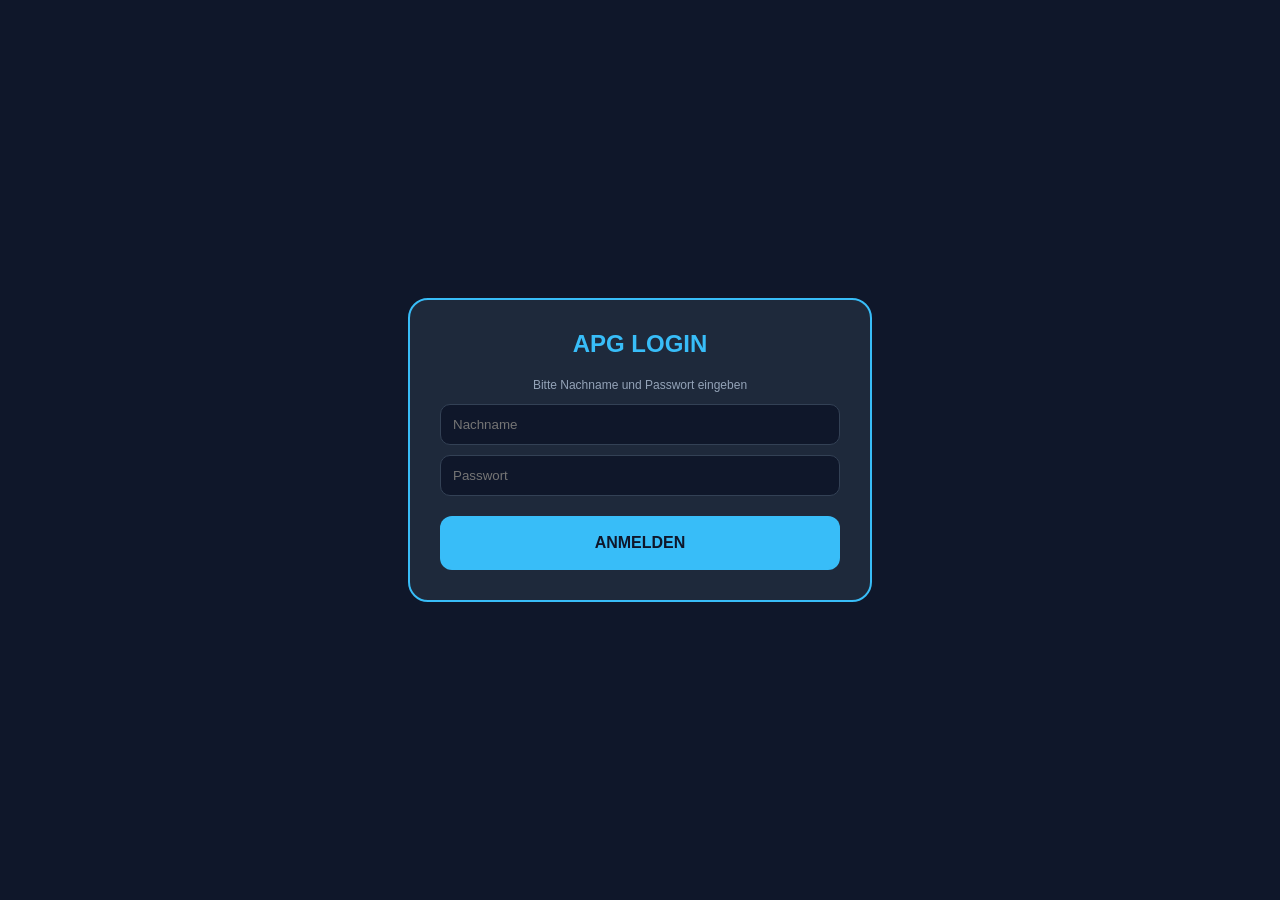
<file: index.html>
<!DOCTYPE html>
<html lang="de">
<head>
    <meta charset="UTF-8">
    <meta name="viewport" content="width=device-width, initial-scale=1.0, maximum-scale=1.0, user-scalable=no">
    <title>APG BOCHUM SECURE PRO</title>
    
    <meta name="apple-mobile-web-app-capable" content="yes">
    <meta name="apple-mobile-web-app-status-bar-style" content="black-translucent">
    <meta name="apple-mobile-web-app-title" content="APG Report">
    
    <link rel="icon" type="image/jpeg" href="[data-uri]">
    <link rel="apple-touch-icon" href="[data-uri]">
    
    <style>
        :root { --bg: #0f172a; --card: #1e293b; --primary: #38bdf8; --blue-dark: #1e40af; --text: #f1f5f9; --danger: #ef4444; --success: #22c55e; }
        body { background: var(--bg); color: var(--text); font-family: 'Segoe UI', sans-serif; margin: 0; padding: 10px; }
        #loginScreen, #setPassScreen { position: fixed; top: 0; left: 0; width: 100%; height: 100%; background: var(--bg); z-index: 9999; display: flex; justify-content: center; align-items: center; }
        .login-card { background: var(--card); padding: 30px; border-radius: 20px; border: 2px solid var(--primary); width: 90%; max-width: 400px; text-align: center; }
        .card { width: 100%; max-width: 650px; background: var(--card); padding: 20px; border-radius: 20px; margin: auto; border: 1px solid rgba(56, 189, 248, 0.3); display: none; }
        .header { text-align: center; border-bottom: 3px solid var(--primary); margin-bottom: 20px; padding-bottom: 10px; }
        .schicht-group { display: grid; grid-template-columns: repeat(3, 1fr); gap: 10px; margin-bottom: 20px; }
        .schicht-btn { padding: 12px; background: #0f172a; border: 1px solid #334155; border-radius: 10px; color: white; cursor: pointer; font-weight: bold; }
        .schicht-btn.active { background: var(--primary); color: #0f172a; }
        label { display: block; margin: 15px 0 5px; color: var(--primary); font-weight: bold; font-size: 13px; text-transform: uppercase; }
        select, input { width: 100%; padding: 12px; border-radius: 10px; border: 1px solid #334155; background: #0f172a; color: white; box-sizing: border-box; }
        #workerOverlay { display: none; position: fixed; top: 0; left: 0; width: 100%; height: 100%; background: rgba(0,0,0,0.8); z-index: 1000; justify-content: center; align-items: center; }
        .overlay-content { background: var(--card); width: 90%; max-width: 400px; max-height: 80vh; overflow-y: auto; border-radius: 20px; padding: 20px; border: 1px solid var(--primary); }
        .worker-opt { padding: 12px; border-bottom: 1px solid #334155; cursor: pointer; }
        .selected-worker { display: flex; justify-content: space-between; padding: 10px; background: rgba(56,189,248,0.1); border-radius: 10px; margin-top: 5px; border: 1px solid var(--primary); }
        .section-card { background: rgba(255,255,255,0.03); padding: 15px; border-radius: 15px; margin-top: 15px; border: 1px solid rgba(56, 189, 248, 0.1); position: relative; }
        .ft-grid { display: grid; grid-template-columns: repeat(3, 1fr); gap: 8px; margin-top: 10px; }
        .ft-btn { padding: 10px; background: #0f172a; border: 1px solid #334155; border-radius: 8px; color: #94a3b8; cursor: pointer; }
        .ft-btn.active { background: var(--blue-dark); color: white; border-color: var(--primary); }
        .main-btn { width: 100%; padding: 18px; background: var(--primary); color: #0f172a; border: none; border-radius: 12px; font-weight: bold; font-size: 16px; margin-top: 20px; cursor: pointer; }
        .main-btn:disabled { background: #475569; cursor: not-allowed; }
        .add-btn { width: 100%; padding: 10px; margin-top: 10px; background: transparent; border: 2px dashed var(--primary); color: var(--primary); border-radius: 10px; cursor: pointer; }
        .sub-btn { background: var(--blue-dark); color: white; padding: 8px; border-radius: 8px; border: none; cursor: pointer; font-size: 11px; flex: 1; font-weight: bold; }
        .status-badge { display: inline-block; padding: 5px 10px; border-radius: 15px; font-size: 11px; font-weight: bold; margin-top: 8px; }
        .status-ok { background: var(--success); color: black; }
        .status-error { background: var(--danger); color: white; }
        
        .code-row { display: flex; flex-direction: column; gap: 8px; margin-top: 12px; padding: 12px; background: rgba(0,0,0,0.2); border-radius: 10px; border: 1px solid #334155; }
        .code-row-inputs { display: flex; gap: 8px; align-items: center; width: 100%; }
        .sonstige-input { width: 100%; margin-top: 4px; display: none; border-color: var(--primary); background: #0f172a; }
        .grid-2 { display: grid; grid-template-columns: 1fr 1fr; gap: 15px; }
    </style>
</head>
<body>

<div id="loginScreen">
    <div class="login-card">
        <h2 style="color:var(--primary); margin-top:0;">APG LOGIN</h2>
        <p style="font-size:12px; color:#94a3b8;">Bitte Nachname und Passwort eingeben</p>
        <input type="text" id="userInp" placeholder="Nachname">
        <input type="password" id="passInp" placeholder="Passwort" style="margin-top:10px;">
        <button class="main-btn" id="loginBtn" onclick="checkLogin()">ANMELDEN</button>
        <p id="loginError" style="color:red; font-size:12px; margin-top:10px; display:none;">⚠️ Zugangsdaten falsch!</p>
    </div>
</div>

<div id="setPassScreen" style="display:none;">
    <div class="login-card">
        <h3 style="color:var(--primary);">ERSTES LOGIN</h3>
        <p style="font-size:12px;">Bitte ein neues, privates Passwort festlegen:</p>
        <input type="password" id="newPass1" placeholder="Neues Passwort">
        <input type="password" id="newPass2" placeholder="Wiederholen" style="margin-top:10px;">
        <button class="main-btn" id="savePassBtn" onclick="saveNewPassword()">PASSWORT AKTIVIEREN</button>
    </div>
</div>

<div class="card" id="mainApp">
    <div class="header">
        <h1>Adler Pelzer Group</h1>
        <p id="currentUserDisplay" style="color:var(--success); font-size:12px; font-weight:bold;"></p>
    </div>

    <div class="grid-2">
        <div>
            <label>Schicht wählen</label>
            <div class="schicht-group">
                <button class="schicht-btn" id="btnA" onclick="setSchicht('A')">A</button>
                <button class="schicht-btn" id="btnB" onclick="setSchicht('B')">B</button>
                <button class="schicht-btn" id="btnC" onclick="setSchicht('C')">C</button>
            </div>
        </div>
        <div>
            <label>Schichtart</label>
            <div class="schicht-group">
                <button class="schicht-btn type-btn" id="sFrueh" onclick="setSchichtType('Frühschicht')">Früh</button>
                <button class="schicht-btn type-btn" id="sSpaet" onclick="setSchichtType('Spätschicht')">Spät</button>
                <button class="schicht-btn type-btn" id="sNacht" onclick="setSchichtType('Nachtschicht')">Nacht</button>
            </div>
        </div>
    </div>

    <div id="workerDisplayContainer"></div>
    <button class="add-btn" onclick="openWorkerOverlay()">+ Mitarbeiter hinzufügen</button>
    
    <div class="grid-2" style="margin-top:20px;">
        <div>
            <label>Datum auswählen</label>
            <input type="date" id="datum">
        </div>
        <div><label>Anlage</label>
            <select id="anlage" onchange="onAnlageChange(this.value)">
                <option value="">Wählen...</option>
                <optgroup label="PUR"><option value="PUR1">PUR 1</option><option value="PUR2">PUR 2</option><option value="PUR3">PUR 3</option><option value="PUR4">PUR 4</option><option value="PUR5">PUR 5</option><option value="PUR6">PUR 6</option><option value="PUR7">PUR 7</option><option value="PUR8">PUR 8</option><option value="PUR9">PUR 9</option></optgroup>
                <optgroup label="Spritzguss"><option value="IM1">IM 1</option><option value="IM2">IM 2</option><option value="IM3">IM 3</option><option value="IM4">IM 4</option><option value="IM5">IM 5</option><option value="CIM1">CIM 1</option></optgroup>
                <option value="COM">Compound</option>
            </select>
        </div>
    </div>
    <div id="ftBox" style="display:none;"><label>Formträger (FT)</label><div class="ft-grid"><button class="ft-btn" onclick="this.classList.toggle('active')">FT1</button><button class="ft-btn" onclick="this.classList.toggle('active')">FT2</button><button class="ft-btn" onclick="this.classList.toggle('active')">FT3</button><button class="ft-btn" onclick="this.classList.toggle('active')">FT4</button><button class="ft-btn" onclick="this.classList.toggle('active')">FT5</button><button class="ft-btn" onclick="this.classList.toggle('active')">FT6</button></div></div>
    <div id="comTimeBox" style="display:none; margin-top:15px; text-align:center; background:rgba(56,189,248,0.1); padding:10px; border-radius:10px;"><span style="font-weight:bold; color:var(--primary);">Compound: <span id="comTotal">0</span> / 480 Min</span></div>
    <div id="artikelContainer"></div>
    <button class="add-btn" onclick="addArtikel()">+ Artikel hinzufügen</button>
    <button id="mainSendBtn" class="main-btn" onclick="processReport()">🚀 SPEICHERN & SENDEN</button>
</div>

<div id="workerOverlay">
    <div class="overlay-content">
        <h3 style="color:var(--primary);">Mitarbeiter wählen</h3>
        <div id="workerList"></div>
        <div style="margin-top:15px; border-top:1px solid #444; padding-top:10px;">
            <input type="text" id="manualWorker" placeholder="Name manuell...">
            <button class="add-btn" onclick="addManualWorker()">Hinzufügen</button>
        </div>
        <button class="main-btn" onclick="document.getElementById('workerOverlay').style.display='none'">Schließen</button>
    </div>
</div>

<script>
const scriptURL = "https://script.google.com/macros/s/AKfycbzgZA8FY0Y3EZLRcYbltwTMBLcfywACXXdvccDRt86DSTru6-wbEnT3yZYjfM8FmVSStw/exec";
const WHATSAPP_NR = "+4917623638794";

let currentSchicht = "B";
let currentSchichtType = "Frühschicht";
let selectedStaff = [];
let loggedInUser = "";

const initialDB = {"Keskin":"517","Aldirmaz":"577","Anderwald":"509","Bayrakli":"1377","Kilic":"1384","Maafi":"1273","Besche":"1472","Eickhoff":"1406","Toth":"1699","Gibba":"1367","Helf":"1483","Isbir":"1715","Jeyakumar":"1698","Kalisch":"1451","Kowarsch":"484","Nowak":"1390","Pähler":"1332","Patarcsity":"1700","Pulendran":"1498","Sahin":"1721","Savas":"1360","Schiavitelli":"1669","Uluyüz":"1450","Uzun":"1433","Kunert":"502","Karali":"533","Mikuczynski":"1212","Türkmen":"1213","Amrouch":"1268","Stania":"1368","Kantaroglu":"1382","Krancioch":"1405","Held":"1421","Berisha":"1534","Neji":"1536","Mulugeta":"1633","Udezue":"1686","Jansen":"1692","Aksoy":"1704","Yildirim":"1710","Brand":"1722","Louze":"1724","Blanquez":"1725","Diallo":"1726","Sener":"1731","Beher":"510","Rafo":"1277","Gertz":"1357","Schönborn":"1361","Fortes":"1381","Sakaguchi M.":"1391","Mercan":"1437","Krämer":"1449","Juretzka":"1473","Kumbara":"1474","Skupio":"1475","Skrago":"1484","Bah":"1684","Kaya":"1712","Jdea":"1701","Toure":"1713","Schneider":"1714","Tchaleu":"1723","Klomrit":"1070","Garcia":"339","Keskinmus":"518","Katenz":"000"};
const workerData = {
    "A": ["Kunert M.", "Karali O.", "Mikuczynski K.", "Türkmen E.", "Amrouch M.", "Stania D.", "Kantaroglu A.", "Krancioch A.", "Held D.", "Berisha I.", "Neji M.", "Mulugeta G.", "Udezue P.", "Jansen M.", "Aksoy O.", "Yildirim S.", "Brand N.", "Louze A.", "Blanquez Romero V.", "Diallo M.D.", "Sener E.", "Klomrit", "Garcia"],
    "B": ["Keskin Mur.", "Aldirmaz P.", "Anderwald R.", "Bayrakli F.", "Kilic D.", "Maafi T.", "Besche T.", "Eickhoff P.", "Toth Renata", "Gibba n.", "Helf A.", "Isbir J.", "Jeyakumar S.", "Kalisch T.", "Kowarsch R.", "Nowak M.", "Pähler D.", "Patarcsity V.", "Pulendran K.", "Sahin E.", "Savas S.", "Schiavitelli", "Uluyüz B.", "Uzun S.", "Klomrit", "Garcia"],
    "C": ["Beher T.", "Keskin Mustafa", "Kantaroglu Ö.", "Savas R.", "Rafo S.", "Gertz Kevin", "Gertz S.", "Schönborn Ch.", "Fortes Ch.", "Sakaguchi M.", "Mercan M.", "Krämer Ch.", "Juretzka T.", "Kumbara E.", "Skupio D.", "Skrago T.", "Bah A.", "Kaya A.", "Jdea A.", "Toure A.", "Schneider D.", "Tchaleu Bertrand", "Klomrit", "Garcia"]
};
const codeData = {
    PUR: { 
        aus: ["6-2-01 Temperatur zu niedrig", "6-2-02 Schaum haftet nicht am Bauteil", "6-2-03 Einlegefehler", "6-2-04 Schussabbruch", "6-2-05 CIM nicht voll ausgeschäumt", "6-2-06 Lippe gerissen", "6-2-07 CIM gerissen", "7-2-01 Nacharbeit am Bauteil (Entgraten, Nachkleben etc.)", "Sonstige"],
        stoer: ["3-01 WZ-Wechsel", "3-02 Mat-Umst.", "4-2-01 Ungepl. Inst. WZ", "4-2-02 Ungepl. Inst. Masch", "4-2-03 Poly/Iso Überdruck", "4-2-04 Mischkopf nio", "4-2-05 Fehler Lichtschr.", "4-2-06 Trennmittelpist.", "4-2-07 Formträger Prob.", "4-2-08 Reinigung WZ", "4-2-09 Not Aus", "5-2-01 Logistik Mangel", "5-2-02 Keine Teile IM/CIM", "5-2-04 Wartezeit Einrichter", "5-2-10 Poly/Iso leer", "Sonstige"]
    },
    Spritz: { 
        aus: ["6-1-01 Anfahrschrott", "6-1-02 Mat-Umst.", "6-1-03 CIM n.voll", "6-1-04 CIM gerissen", "6-1-05 Überspritzung", "6-1-06 Einfallstellen", "6-1-07 Brandstellen", "6-1-08 Silberstreifen", "Sonstige"],
        stoer: ["3-01 WZ-Wechsel", "3-02 Mat-Umst.", "4-1-01 Ungepl. Inst. WZ", "4-1-02 Ungepl. Inst. Masch", "4-1-03 Mat-Förderung Prob.", "4-1-04 Probleme Dosier.", "4-1-05 Probleme Schließeinh.", "4-1-06 Teileentnahme Prob.", "4-1-07 Probleme WZ-Heizung", "4-1-08 Probleme Beflamm.", "5-1-01 Mat-Mangel", "5-1-03 Wartezeit Einrichter", "Sonstige"]
    },
    COM: { 
        aus: ["6-3-01 Anfahrschrott", "6-3-02 Mat-Fehler", "Sonstige"],
        stoer: ["3-01 WZ-Wechsel", "3-02 Mat-Umst.", "4-3-01 Messer schleifen", "4-3-02 Ungepl. Inst. Masch", "4-3-04 Silowechsel", "5-3-01 Mat-Mangel", "5-3-05 Feueralarm", "Sonstige"]
    }
};

window.addEventListener('DOMContentLoaded', () => { 
    const today = new Date();
    const year = today.getFullYear();
    const month = String(today.getMonth() + 1).padStart(2, '0');
    const day = String(today.getDate()).padStart(2, '0');
    document.getElementById('datum').value = `${year}-${month}-${day}`;
});

async function checkLogin() {
    const btn = document.getElementById('loginBtn'); const u = document.getElementById('userInp').value.trim(); const p = document.getElementById('passInp').value.trim();
    if(!initialDB[u]) { document.getElementById('loginError').innerText = "⚠️ Benutzer nicht gefunden!"; document.getElementById('loginError').style.display = 'block'; return; }
    btn.innerText = "Check... ⏳"; document.getElementById('loginError').style.display = 'none';
    try {
        const response = await fetch(scriptURL); const cloudDB = await response.json();
        if (cloudDB[u]) {
            if (cloudDB[u] === p) { enterApp(u); } 
            else { document.getElementById('loginError').innerText = "⚠️ Falsches Passwort!"; document.getElementById('loginError').style.display = 'block'; }
        } else {
            if (initialDB[u] === p) { loggedInUser = u; document.getElementById('loginScreen').style.display='none'; document.getElementById('setPassScreen').style.display='flex'; } 
            else { document.getElementById('loginError').innerText = "⚠️ Falsche Personalnummer!"; document.getElementById('loginError').style.display = 'block'; }
        }
    } catch(e) { if (initialDB[u] === p) enterApp(u); }
    btn.innerText = "ANMELDEN";
}

async function saveNewPassword() {
    const btn = document.getElementById('savePassBtn'); const p1 = document.getElementById('newPass1').value; const p2 = document.getElementById('newPass2').value;
    if (p1.length > 3 && p1 === p2) {
        btn.innerText = "Aktivieren... ⏳";
        try {
            await fetch(scriptURL, { method: "POST", mode: "no-cors", body: JSON.stringify({ action: "setPassword", username: loggedInUser, password: p1 }) });
            enterApp(loggedInUser);
        } catch(e) { alert("Fehler beim Speichern."); }
    } else { alert("Passwörter müssen übereinstimmen ve min. 4 Zeichen!"); }
    btn.innerText = "PASSWORT AKTIVIEREN";
}

function enterApp(u) { loggedInUser = u; document.getElementById('loginScreen').style.display='none'; document.getElementById('setPassScreen').style.display='none'; document.getElementById('mainApp').style.display='block'; document.getElementById('currentUserDisplay').innerText = "Angemeldet: " + u; setSchicht('B'); setSchichtType('Frühschicht'); }
function setSchicht(s) { currentSchicht = s; document.querySelectorAll('.schicht-group .schicht-btn').forEach(b => { if(!b.classList.contains('type-btn')) b.classList.remove('active'); }); const target = Array.from(document.querySelectorAll('.schicht-group .schicht-btn')).find(b => b.innerText === s && !b.classList.contains('type-btn')); if(target) target.classList.add('active'); selectedStaff=[]; renderStaff(); }
function setSchichtType(type) { currentSchichtType = type; document.querySelectorAll('.type-btn').forEach(b => b.classList.remove('active')); if(type=='Frühschicht') document.getElementById('sFrueh').classList.add('active'); if(type=='Spätschicht') document.getElementById('sSpaet').classList.add('active'); if(type=='Nachtschicht') document.getElementById('sNacht').classList.add('active'); }
function openWorkerOverlay() { document.getElementById('workerList').innerHTML = workerData[currentSchicht].map(w => `<div class="worker-opt" onclick="addStaff('${w}')">${w}</div>`).join(""); document.getElementById('workerOverlay').style.display='flex'; }
function addStaff(n) { if(!selectedStaff.includes(n)) selectedStaff.push(n); document.getElementById('workerOverlay').style.display='none'; renderStaff(); }
function addManualWorker() { const v = document.getElementById('manualWorker').value; if(v) { selectedStaff.push("✍️ " + v); document.getElementById('manualWorker').value=""; document.getElementById('workerOverlay').style.display='none'; renderStaff(); } }
function renderStaff() { document.getElementById('workerDisplayContainer').innerHTML = selectedStaff.map(s => `<div class="selected-worker"><span>${s}</span><span onclick="removeStaff('${s}')" style="color:red; cursor:pointer;">✕</span></div>`).join(""); liveCheck(); }
function removeStaff(n) { selectedStaff = selectedStaff.filter(x => x !== n); renderStaff(); }
function onAnlageChange(v) { document.getElementById('ftBox').style.display = v.startsWith("PUR") ? "block" : "none"; document.getElementById('comTimeBox').style.display = v === "COM" ? "block" : "none"; document.getElementById('artikelContainer').innerHTML = ""; liveCheck(); }

function addArtikel() {
    const id = Date.now(); const div = document.createElement('div'); div.className = "section-card artikel-row"; div.id = `art_${id}`;
    div.innerHTML = `<button onclick="this.parentElement.remove(); liveCheck();" style="position:absolute; right:10px; top:10px; background:red; color:white; border:none; border-radius:5px;">✕</button>
        <label>Artikel</label><input type="text" class="art-name" placeholder="Name eingeben...">
        ${document.getElementById('anlage').value==='COM' ? '<label>Dauer (Min)</label><input type="number" class="art-duration" placeholder="Minuten..." oninput="liveCheck()">' : ''}
        <div class="grid-2" style="margin-top:10px;"><div><label>Gut</label><input type="number" class="art-gut" placeholder="Anzahl..."></div><div><label>Aus Gesamt</label><input type="number" class="art-aus-total" placeholder="Anzahl..." oninput="liveCheck()"></div></div>
        <div class="status-badge" id="badge_${id}"></div><div id="rows_${id}"></div>
        <div style="display:flex; gap:10px; margin-top:10px;"><button class="sub-btn" onclick="addRow('${id}','aus')">+ Ausschuss</button><button class="sub-btn" onclick="addRow('${id}','stoer')">+ Störung</button></div>`;
    document.getElementById('artikelContainer').appendChild(div);
}

function addRow(artId, type) {
    const anl = document.getElementById('anlage').value; const cat = anl==='COM'?'COM':(anl.startsWith("PUR")?'PUR':'Spritz');
    const div = document.createElement('div'); div.className="code-row";
    div.innerHTML = `<div class="code-row-inputs"><select class="${type}-c" style="flex:3;" onchange="this.parentElement.nextElementSibling.style.display=(this.value==='Sonstige'?'block':'none')">
        ${codeData[cat][type].map(c => `<option value="${c}">${c}</option>`).join("")}</select><input type="number" class="${type}-v" style="flex:1; min-width:80px;" placeholder="Menge/Min" oninput="liveCheck()">
        <button onclick="this.parentElement.parentElement.remove(); liveCheck();" style="color:red; background:none; border:none; font-weight:bold; font-size:16px; padding:0 5px;">✕</button></div><input type="text" class="sonstige-input" placeholder="Grund manuell...">`;
    document.getElementById(`rows_${artId}`).appendChild(div);
}

function liveCheck() {
    let v = true; let cT = 0;
    document.querySelectorAll('.artikel-row').forEach(row => {
        const id = row.id.split('_')[1]; const t = parseInt(row.querySelector('.art-aus-total').value) || 0;
        let s = 0; row.querySelectorAll('.aus-v').forEach(i => s += parseInt(i.value) || 0);
        const b = document.getElementById('badge_' + id);
        if(t > 0 && t !== s) { b.className="status-badge status-error"; b.innerText = "⚠️ Differenz: " + s + "/" + t; v=false; }
        else if(t > 0) { b.className="status-badge status-ok"; b.innerText = "✅ OK: " + s + "/" + t; } else { b.innerText=""; }
        if(document.getElementById('anlage').value==='COM') cT += parseInt(row.querySelector('.art-duration')?.value) || 0;
    });
    if(document.getElementById('anlage').value==='COM') { document.getElementById('comTotal').innerText = cT; if(cT !== 480) v = false; }
    if(selectedStaff.length === 0 || !document.getElementById('anlage').value) v = false;
    document.getElementById('mainSendBtn').disabled = !v;
}

async function processReport() {
    const btn = document.getElementById('mainSendBtn'); btn.innerText = "Sende..."; btn.disabled = true;
    const fts = Array.from(document.querySelectorAll('.ft-btn.active')).map(x => x.innerText).join(", ");
    
    const rawDate = document.getElementById('datum').value;
    let formattedReportDate = "";
    if(rawDate) {
        const parts = rawDate.split("-");
        if(parts.length === 3) formattedReportDate = parts[2] + "." + parts[1] + "." + parts[0];
    }

    let articlesArray = [];
    let whatsappDetails = ""; 

    document.querySelectorAll('.artikel-row').forEach(row => {
        let artName = row.querySelector('.art-name').value || "NA";
        let artGut = row.querySelector('.art-gut').value || 0;
        let artAusTotal = row.querySelector('.art-aus-total').value || 0;
        
        let ausCodes = [];
        let stoerCodes = [];

        row.querySelectorAll('.code-row').forEach(cr => {
            const val = cr.querySelector('input[type="number"]').value;
            if(val > 0) {
                let n = cr.querySelector('select').value;
                if(n === "Sonstige") n = "✍️ " + (cr.querySelector('.sonstige-input').value || "Sonstige");
                
                if (cr.querySelector('select').classList.contains('aus-c')) {
                    ausCodes.push(n + " (" + val + " Stk)");
                } else {
                    stoerCodes.push(n + " (" + val + " Min)");
                }
            }
        });

        articlesArray.push({
            name: artName,
            gut: artGut,
            ausTotal: artAusTotal,
            ausDetails: ausCodes.join(" | ") || "-",
            stoerDetails: stoerCodes.join(" | ") || "-"
        });

        whatsappDetails += "━━━━━━━━━━\n📦 *Artikel:* " + artName + "\n✅ Gut: " + artGut + "\n⚠️ Aus: " + artAusTotal + "\n";
        ausCodes.forEach(c => whatsappDetails += "⚠️ " + c + "\n");
        stoerCodes.forEach(c => whatsappDetails += "⚙️ " + c + "\n");
    });

    const repText = "📊 *APG REPORT*\n\n👷 *Personal:* " + selectedStaff.join(", ") + "\n🏭 *Anlage:* " + document.getElementById('anlage').value + "\n📅 *Datum:* " + formattedReportDate + "\n⏱ *Gruppe:* " + currentSchicht + " Schicht\n🕒 *Schichtart:* " + currentSchichtType + "\n" + (fts ? '🛠 *FT:* '+fts+'\n' : '') + whatsappDetails + "\n👤 *Gesendet von:* " + loggedInUser + "\n━━━━━━━━━━";
    
    const payload = {
        action: "sendReport",
        sender: loggedInUser,
        staff: selectedStaff.join(", "),
        anlage: document.getElementById('anlage').value,
        schicht: currentSchicht, 
        schichtType: currentSchichtType, 
        customDate: formattedReportDate, 
        ft: fts || "-",
        articles: articlesArray
    };

    try { 
        await fetch(scriptURL, { method: "POST", mode: "no-cors", body: JSON.stringify(payload) });
        window.location.href = "whatsapp://send?phone=" + WHATSAPP_NR + "&text=" + encodeURIComponent(repText);
    } catch(e) { 
        window.location.href = "whatsapp://send?phone=" + WHATSAPP_NR + "&text=" + encodeURIComponent(repText); 
    }
    setTimeout(() => { btn.innerText = "🚀 SPEICHERN & SENDEN"; btn.disabled = false; }, 2000);
}
</script>
</body>
</html>
</file>
